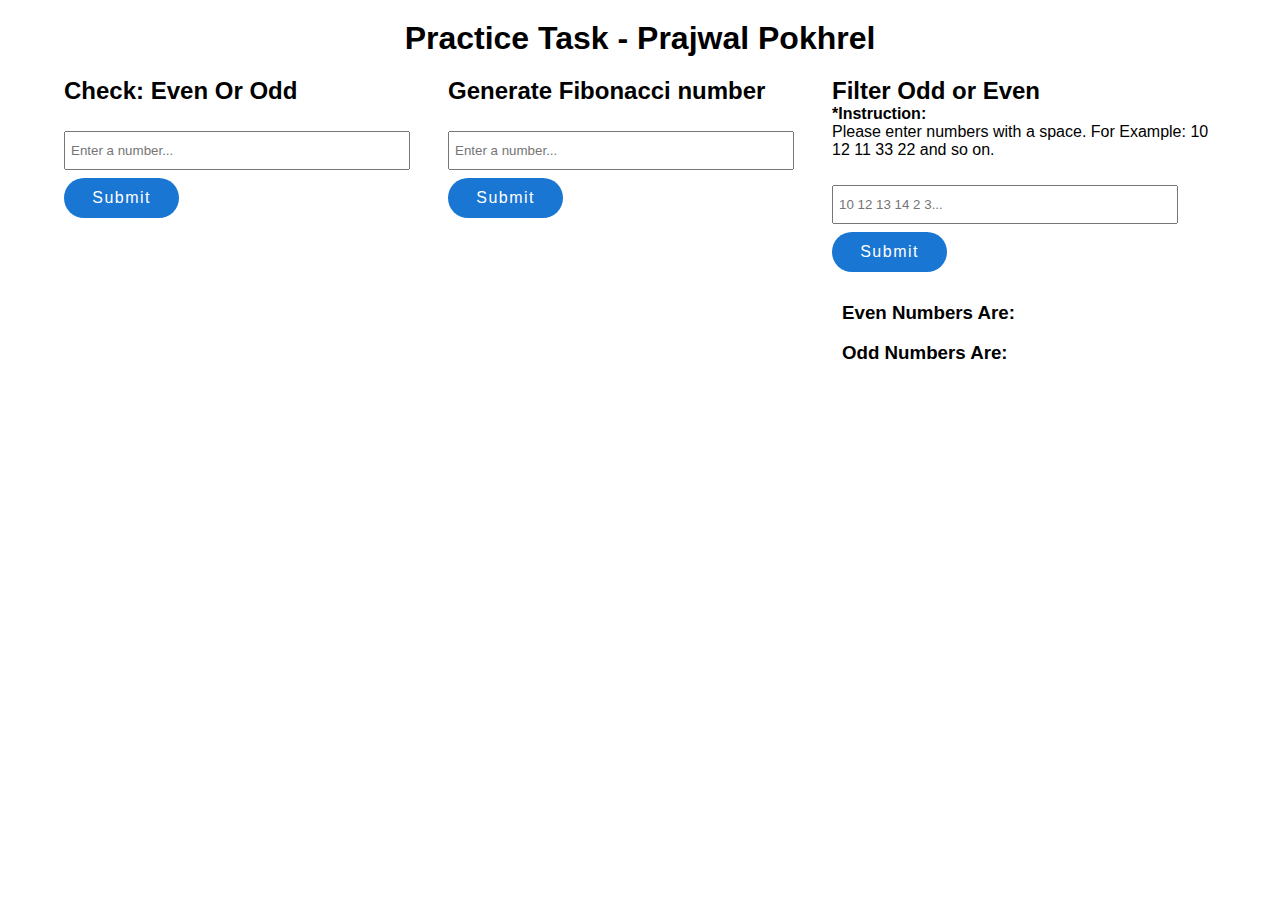
<file: index.html>
<!DOCTYPE html>
<html lang="en">
    <head>
        <meta charset="UTF-8">
        <title>JS Practice Prajwal Pokhrel</title>

        <link rel="stylesheet" href="style.css" type="text/css" />
    </head>
    <body>
        <div class="wrapper">
            <div class="container">
                <div class="header">
                    <h1>Practice Task - Prajwal Pokhrel</h1>
                </div>
                <div class="contents">
                    <div class="box">
                        <div class="input-container">
                            <h2>Check: Even Or Odd</h2>
                            <br>
                            <form>
                                <input type="number" name="odd-even-check" id="odd-even-check" placeholder="Enter a number..."/>
                                <button class="odd-even-check">Submit</button>
                            </form>
                        </div>
                        <div class="results-container">
                            <span class="result1"></span>
                        </div>
                    </div>
                    <div class="box">
                        <div class="input-container">
                            <h2>Generate Fibonacci number</h2>
                            <br>
                            <form>
                                <input type="number" name="fibonacci" id="fibonacci" placeholder="Enter a number..."/>
                                <button class="fibonacci" type="submit">Submit</button>
                            </form>
                        </div>
                        <div class="results-container">
                            <table class="fibb-table">

                            </table>
                        </div>
                    </div>
                    <div class="box">
                        <div class="input-container">
                            <h2>Filter Odd or Even</h2>
                            <p><b>*Instruction:</b> <br> Please enter numbers with a space. For Example: 10 12 11 33 22 and so on.</p>
                            <br>
                            <form>
                                <input type="text" name="filter-odd-even" id="filter-odd-even" placeholder="10 12 13 14 2 3..."/>
                                <button class="filter-odd-even" type="submit">Submit</button>
                            </form>
                        </div>
                        <div class="results-container">
                            <h3>Even Numbers Are:</h3>
                            <p class="result2"></p>
                            <br>
                            <h3>Odd Numbers Are:</h3>
                            <p class="result3"></p>
                        </div>
                    </div>
                </div>
            </div>
        </div>

        <script src="index.js"></script>
    </body>
</html>
</file>
<file: style.css>
* {
    margin: 0;
    padding: 0;
    box-sizing: border-box;
    font-family: sans-serif;
}

.wrapper {
    display: flex;
    width: 100%;
}

.container {
    width: 90%;
    margin: 0 auto;
}

.header {
    padding: 20px 0 20px 0;
    text-align: center;
}

.contents {
    display: flex;
    justify-content: space-evenly;
}

.box {
    width: 33.33%;
}

.results-container {
    padding: 30px 0 0 10px;
}

input[type=text],
input[type=number]{
    width: 90%;
    padding: 10px 5px;
    margin: 8px 0;
}

.filter-odd-even,
.fibonacci,
.odd-even-check {
    height: 40px;
    width: 30%;
    border-radius: 50px;
    background-color: #1976D2;
    font-size: 16px;
    letter-spacing: 1.5px;
    color: #FFFFFF;
    border: none;
    display: inline-block;
    text-decoration: none;
    cursor: pointer;
    text-align: center;
}

.filter-odd-even:hover,
.odd-even-check:hover,
.fibonacci:hover {
    background-color: #FFFFFF;
    border: 2px solid #1976D2;
    color: #1976D2;
    font-weight: bold;
}
</file>
